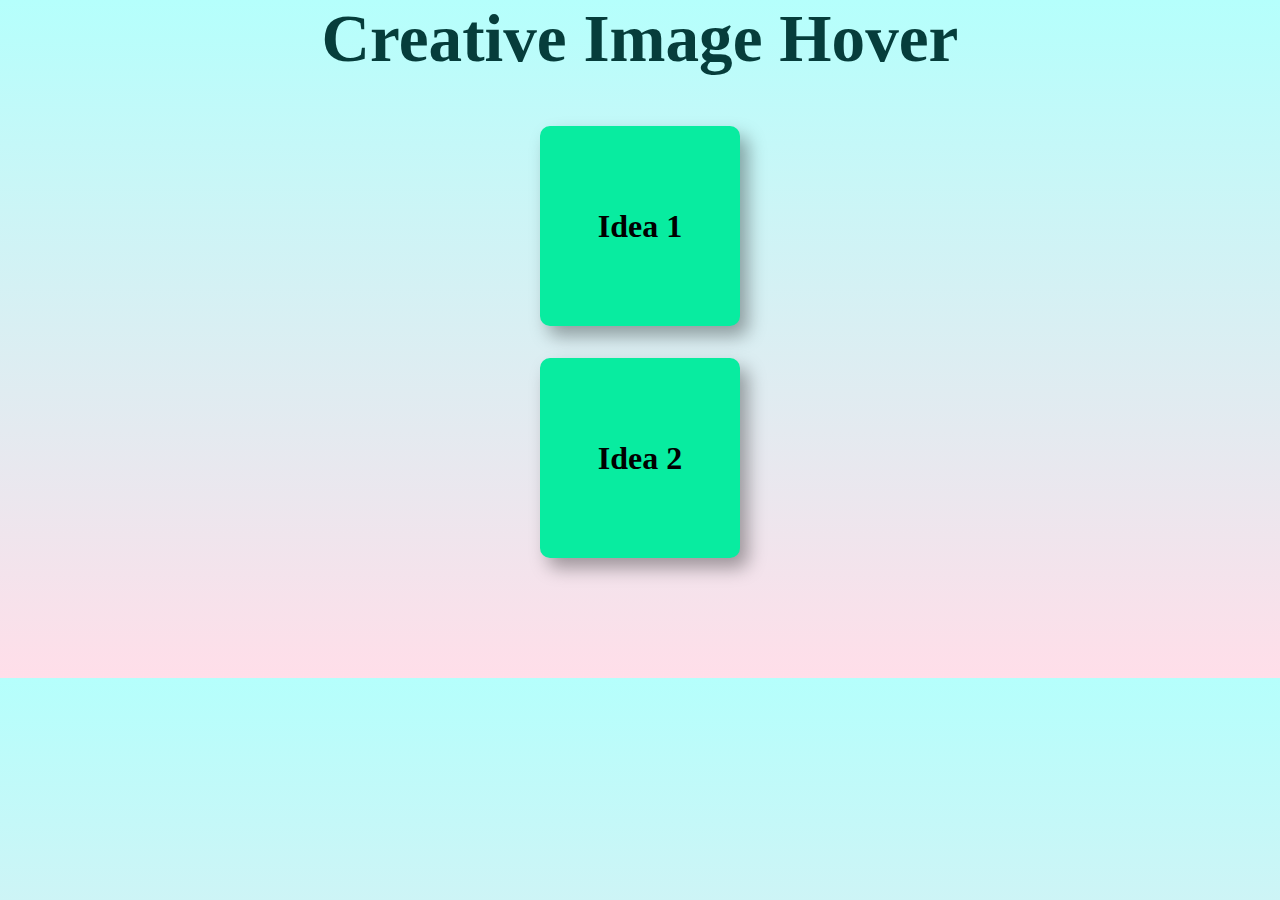
<file: index.html>
<!DOCTYPE html>
<html lang="en">
<head>
    <meta charset="UTF-8">
    <meta name="viewport" content="width=device-width, initial-scale=1.0">
    <title>Creative Card</title>
    <link rel="stylesheet" href="style.css">
</head>
<body>
    <h1 class="mainh">Creative Image Hover</h1>
    <div class="main">
       <a href="indexi1.html"> <h1 class="I1">Idea 1</h1></a>
       <a href="indexi2.html"> <h1 class="I2">Idea 2</h1></a>
        
    </div>

</body>
</html>
</file>
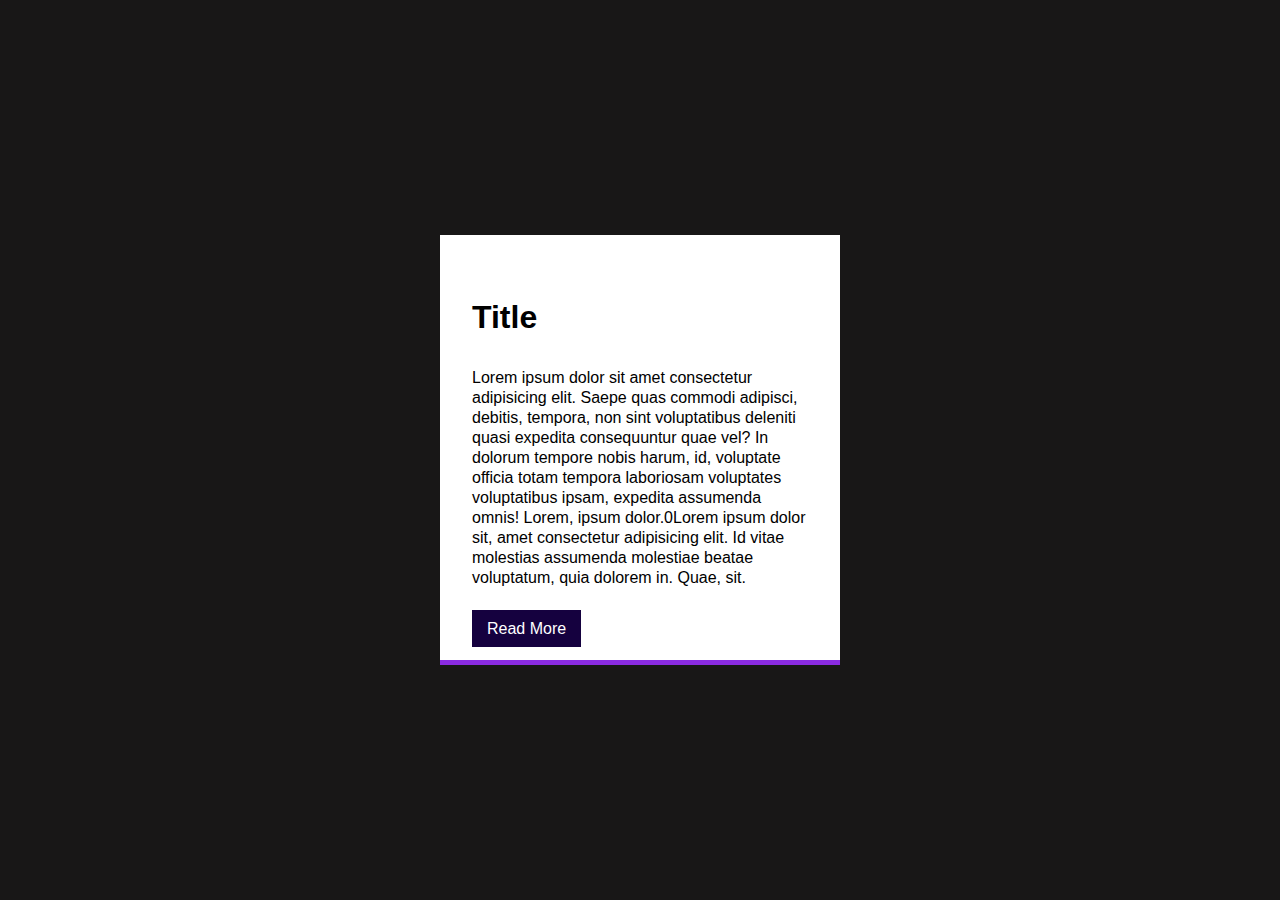
<file: indexi1.html>
<!DOCTYPE html>
<html lang="en">
<head>
    <meta charset="UTF-8">
    <meta name="viewport" content="width=device-width, initial-scale=1.0">
    <title>Card1</title>
    <link rel="stylesheet" href="stylei1.css">
</head>
<body>
    <section class="main">
        <div class="card">
            <div class="content">
            <h1>Title</h1>
            <p>Lorem ipsum dolor sit amet consectetur adipisicing elit. 
                Saepe quas commodi adipisci, debitis, tempora, non sint 
                voluptatibus deleniti quasi expedita consequuntur quae vel? 
                In dolorum tempore nobis harum, id, voluptate 
                officia totam tempora laboriosam voluptates voluptatibus 
                ipsam, expedita assumenda omnis! Lorem, ipsum dolor.0Lorem ipsum dolor sit, amet consectetur adipisicing elit.
                 Id vitae molestias assumenda molestiae beatae voluptatum, 
                 quia dolorem in. Quae, sit. </p>
                <a href="#">Read More</a>
            </div>
        </div>
    </section>
</body>
</html>
</file>
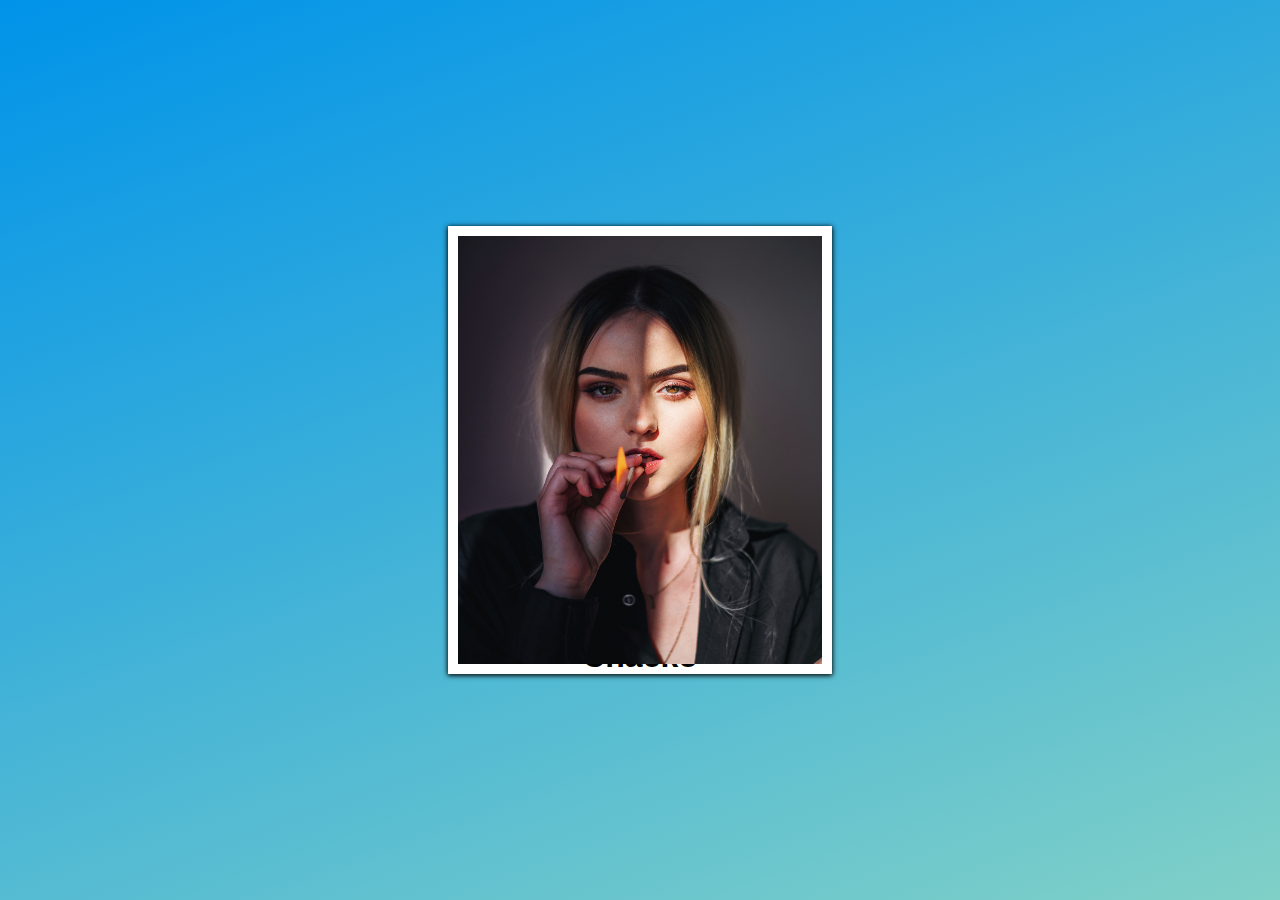
<file: indexi2.html>
<!DOCTYPE html>
<html lang="en">
<head>
    <meta charset="UTF-8">
    <meta name="viewport" content="width=device-width, initial-scale=1.0">
    <title>Card 2</title>
    <link rel="stylesheet" href="stylei2.css">
</head>
<body>
    <section class="mainp">
        <div class="imgc">
        <img src="card2img.jpg" alt="card2">
    </div>
        <div class="content">
            <h1>Chacko</h1>
        </div>
</body>
</html>
</file>
<file: style.css>
*{
    margin: 0;
    padding: 0;
    box-sizing: border-box;
}
body{
    background-color: #FFDEE9;
background-image: linear-gradient(0deg, #FFDEE9 0%, #B5FFFC 100%);
background-size: cover;

}
.main{
    display:grid;
    grid-template-columns: 200px;
    grid-template-rows: 200px 200px 200px;
    justify-content: center;
    align-items: center;

}
.I1{
    height: 200px;
    box-shadow: 8px 10px 18px rgba(0, 0, 0, 0.346);
    display: flex;
    justify-content: center;
    align-items: center;
    margin-top:6rem;
    border-radius: 10px;
    background-color: rgb(8, 236, 160);
    
}
.I2{
    height: 200px;
    box-shadow: 8px 10px 18px rgba(0, 0, 0, 0.346);
    display: flex;
    justify-content: center;
    align-items: center;
    margin-top:10rem;
    border-radius: 10px;
    background-color: rgb(8, 236, 160);
}

.I1:hover{
    background-color: rgba(8, 236, 160, 0.581);
}
.I2:hover{
    background-color: rgba(8, 236, 160, 0.581);
}

a{
    text-decoration: none;
    color: black;
}
h1.mainh{
    font-size:4.2rem;
    color: rgb(6, 61, 59);
    text-align: center;
    margin-bottom: rem;
}
</file>
<file: stylei1.css>
*{
    margin: 0;
    padding: 0;
    box-sizing: border-box;
}
body{
    font-family: sans-serif;
    height: 100vh;
    display: flex;
    align-items: center;
    justify-content: center;
    background-color: rgb(24, 23, 23);
}
.card{
    position:relative;
    width: 400px;
    height: 430px;
    background-color: white;
    padding: 4rem 2rem;
    overflow: hidden;
}
a{  
    text-decoration: none;
    background: rgb(21, 1, 63);
    color: white;
    padding:10px 15px;
}
p{
    margin:2rem 0;
    line-height: 20px;
}
.card::before{
    content:"";
    bottom:calc(-100% + 5px);
    left:0;
    position: absolute;
    background-color: blueviolet;
    width: 100%;
    height:100%;
    z-index: 1;
    transition: all .8s;
}
.card:hover::before{
    position:absolute;
    width: 100%;
    bottom:0;
    left:0;
}
.content{
    position:relative;
    z-index:2;
}
.card:hover h1{
    color:white;
}
.card:hover p{
    color:white;
}
</file>
<file: stylei2.css>
* {
  margin: 0;
  padding: 0;
  box-sizing: border-box;
}
body {
  font-family: sans-serif;
  height: 100vh;
  display: flex;
  align-items: center;
  justify-content: center;
  background-color: #0093e9;
  background-image: linear-gradient(160deg, #0093e9 0%, #80d0c7 100%);
}
.mainp {
  position: relative;
  height: 28rem;
  width: 24rem;
  box-shadow: 0 1px 5px rgba(0, 0, 0, 0.5);
  background-color: white;
}
img {
  position: absolute;
  height: 100%;
  width: 100%;
}
.mainp:before,
.mainp:after {
  content: "";
  position: absolute;
  top: 0;
  left: 0;
  background-color: white;
  height: 100%;
  width: 100%;
  transition: 1s;
  z-index: -1;
  box-shadow: 0 1px 5px rgba(0, 0, 0, 0.5);
}
.mainp:hover:before {
  height: 100%;
  width: 100%;
  transform: rotate(20deg);
}
.mainp:hover:after {
  height: 100%;
  width: 100%;
  transform: rotate(10deg);
}
.imgc {
  position: absolute;
  top: 10px;
  bottom: 10px;
  right: 10px;
  left: 10px;
  z-index: 2;
  transition: 1s;
}
.mainp:hover .imgc {
  bottom: 40px;
}
.content {
  position: absolute;
  bottom: 0;
  left: 0;
  right: 0;
  text-align: center;
  height: 36px;
}
</file>
